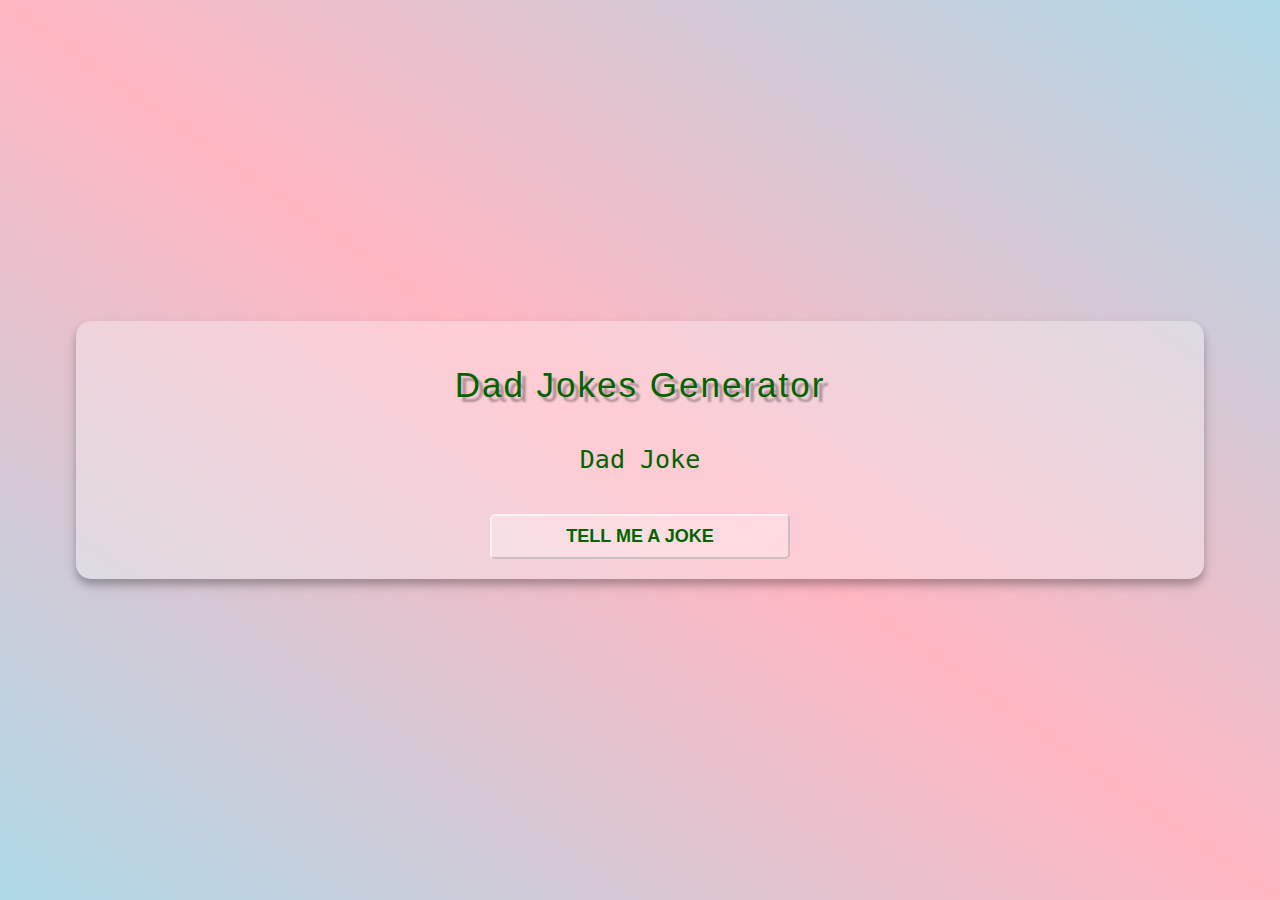
<file: DadJokeGenerator/index.html>
<!DOCTYPE html>
<html lang="en">
  <head>
    <meta charset="UTF-8" />
    <meta http-equiv="X-UA-Compatible" content="IE=edge" />
    <meta name="viewport" content="width=device-width, initial-scale=1.0" />
    <title>Dad-Joke-Generator</title>
    <link rel="stylesheet" href="style.css" />
  </head>
  <body>
    <div class="container">
      <h1 class="header">Dad Jokes Generator</h1>
      <p class="joke" id="joke">Dad Joke</p>
      <button class="btn" id="btn">Tell me a joke</button>
    </div>
    <script src="index.js"></script>
  </body>
</html>
</file>
<file: DadJokeGenerator/style.css>
body {
  margin: 0;
  background: linear-gradient(to left bottom, lightblue, lightpink, lightblue);
  min-height: 100vh;
  display: flex;
  justify-content: center;
  align-items: center;
  font-family: monospace;
}
.container {
  background-color: rgba(255, 255, 255, 0.3);
  padding: 20px;
  box-shadow: 0 6px 10px rgba(0, 0, 0, 0.3);
  border-radius: 15px;
  width: 85%;
  text-align: center;
  color: darkgreen;
}
.header {
  font-size: 35px;
  font-weight: 200;
  font-family: Impact, Haettenschweiler, "Arial Narrow Bold", sans-serif;
  text-shadow: 5px 5px 2px rgba(0, 0, 0, 0.3);
  letter-spacing: 2px;
}
.joke {
  font-size: 25px;
  font-weight: 500;
  margin: 40px;
}
.btn {
  font-size: 18px;
  font-weight: 700;
  border-radius: 5px;
  cursor: pointer;
  padding: 10px;
  background-color: rgba(255, 255, 255, 0.3);
  border-color: rgba(255, 255, 255, 0.6);
  text-transform: uppercase;
  width: 300px;
  color: darkgreen;
}
.btn:hover {
  background-color: rgba(255, 255, 255, 0.5);
  box-shadow: 0 4px 4px rgba(0, 0, 0, 0.3);
  transition: all 300ms ease;
}
</file>
